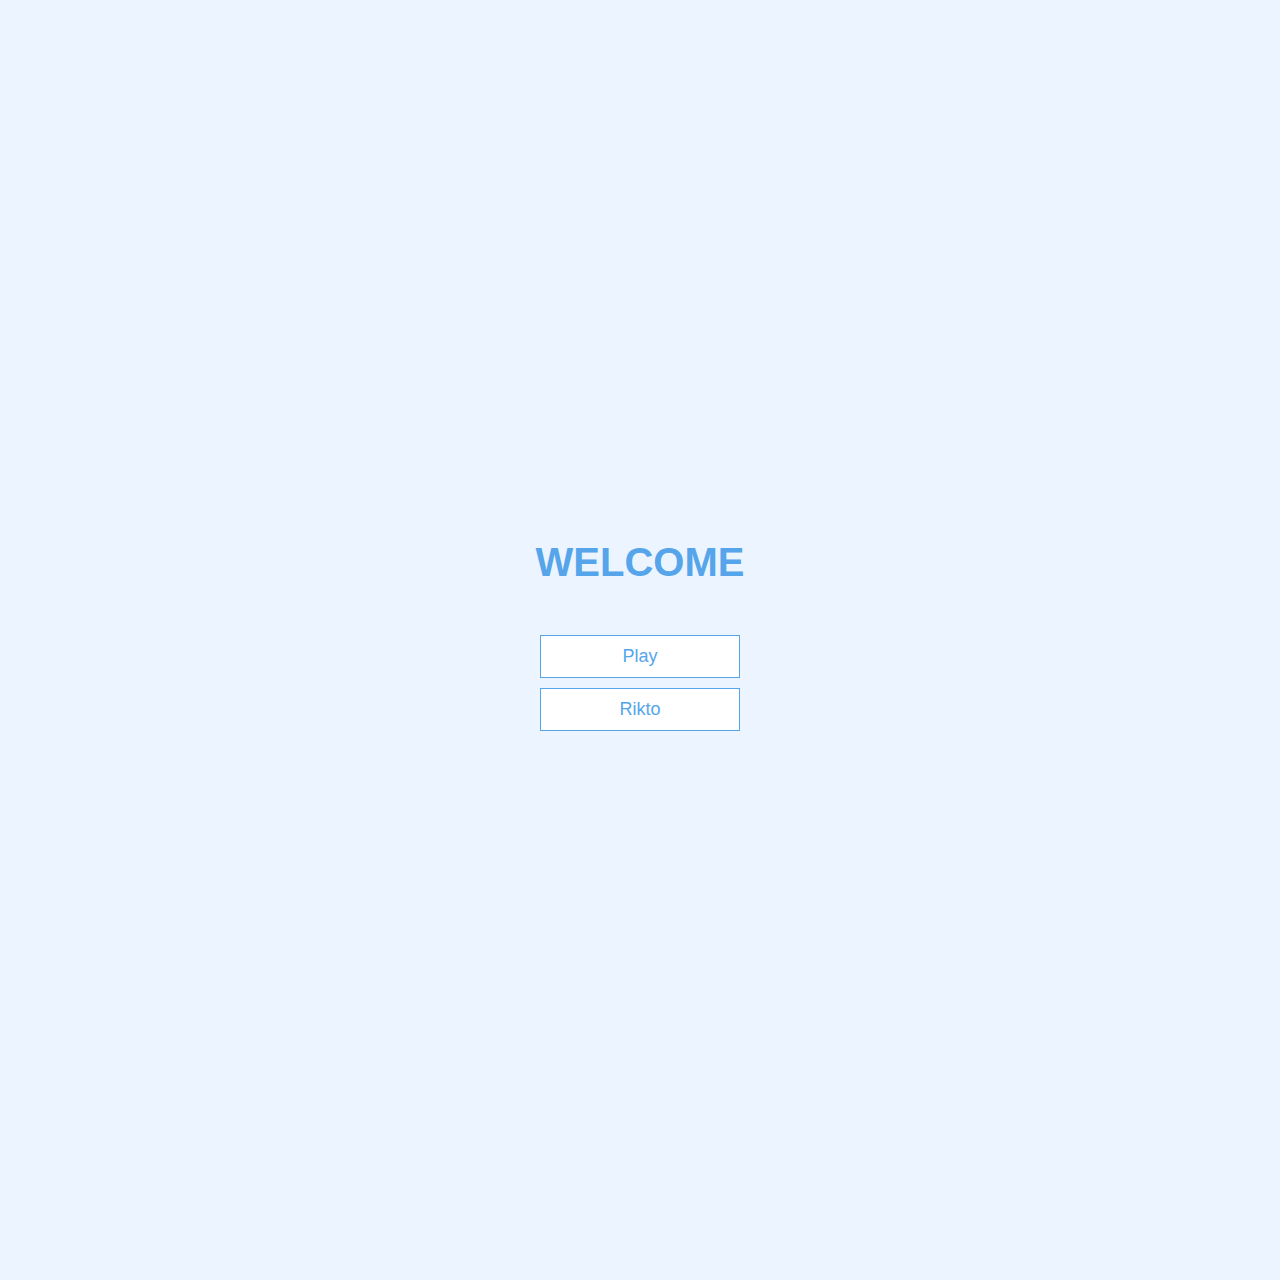
<file: index.html>
<!DOCTYPE html>
<html lang="en">
<head>
    <meta charset="UTF-8">
    <meta name="viewport" content="width=device-width, initial-scale=1.0">
    <title>Quick Quiz</title>
    <link rel="stylesheet" href="app.css">
</head>
<body>
   <div class="container">
       <div id="home" class="flex-center flex-column">
        <h1>WELCOME</h1>
        <a class="btn" href="Quiz.html">Play</a>
        <a class="btn" href="https://www.facebook.com/profile.php?id=10005648372993">Rikto</a>
       </div>
   </div> 
</body>
</html>
</file>
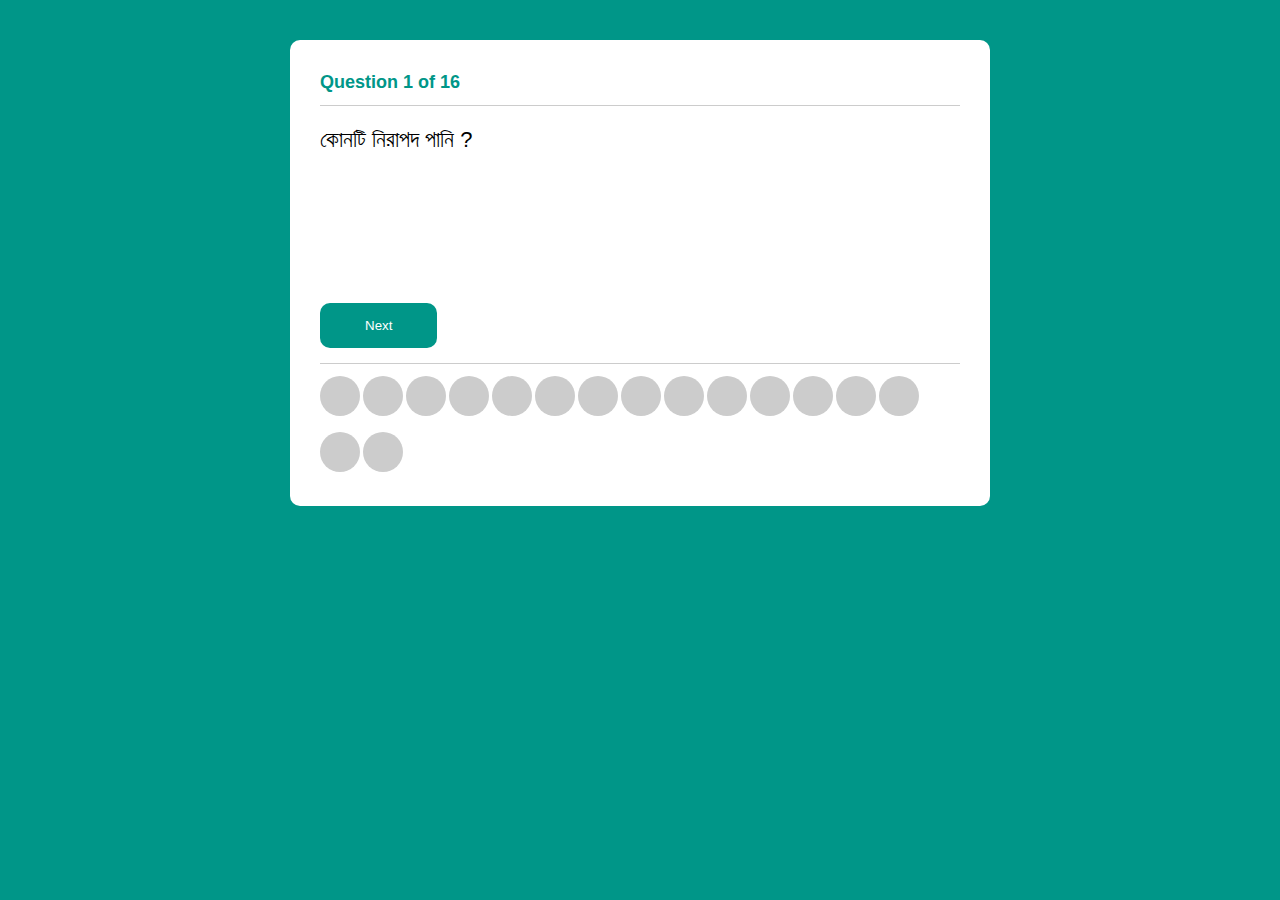
<file: Quiz.html>
<!DOCTYPE html>
<html lang="en">
<head>
    <meta charset="UTF-8">
    <meta name="viewport" content="width=device-width, initial-scale=1.0">
    <title>RIKTO</title>
    <link rel="stylesheet" href="Quiz.css">
</head>
<body>

   <div class="quiz-box custom-box">
       <div class="question-number">
           
       </div>
       <div class="question-text">
           
       </div>
       <div class="option-container">

       </div>
       <div class="next-question-btn">
           <button type="button" class="btn" onclick="next()">Next</button>
       </div>
       <div class="answers-indicator">

       </div>
   </div>
   <div class="result-box custom-box hide">
    <h1>Quiz Result</h1>
    <table>
    <tr>
        <td>Table Question</td>
        <td><span class="total-question"></span></td>
    </tr>
    <tr>
        <td>Attempt</td>
        <td><span class="total-attempt"></span></td>
    </tr>
    <tr>
        <td>Correct</td>
        <td><span class="total-correct"></span></td>
    </tr>
    <tr>
        <td>Wrong</td>
        <td><span class="total-wrong"></span></td>
    </tr>
    <tr>
        <td>Percentage</td>
        <td><span class="percentage"></span></td>
    </tr>
    <tr>
        <td>You Total Score</td>
        <td><span class="total-score"></span></td>
    </tr>
    </table>
    <a href="Quiz.html"><button type="button" class="btn">Try Again</button></a>
    <a href="#"><button type="button" class="btn">Next</button></a>
</div>
<script src="question.js"></script>
<script src="app.js"></script>
</body>
</html>
</file>
<file: app.css>
:root
{
    background-color: #ecf5ff;
    font-size: 62.5%;
}
*
{
    box-sizing: border-box;
    font-family: Arial, Helvetica, sans-serif;
    margin: 0;
    padding: 0;
    color: #333333;
}
h1,
h2,
h3,
h4
{
    margin-bottom: 1rem;
}
h1
{
    font-size: 40px;
    color: #56a5eb;
    margin-bottom: 5rem;
}
h1>span
{
    font-size: 2.4rem;
    font-weight: 500;
}
h2
{
    font-size: 2.2rem;
    margin-bottom: 4rem;
    font-weight: 700;
}
h3
{
    font-size: 2.8rem;
    font-weight: 500;
}

/* UTILITIES*/

.container
{
    width: 100vw;
    height: 100vw;
    display: flex;
    justify-content: center;
    align-items: center;
    max-width: 80rem;
    margin: 0 auto;
    padding: 2rem;
}
.container>*
{
    width: 100%;
}
.flex-column
{
    display: flex;
    flex-direction: column;
}
.flex-center
{
    justify-content: center;
    align-items: center;
}
.justify-column
{
    justify-content: center;
}
.text-center
{
    text-align: center;
}
.hidden
{
    display: none;
}

/*BUTTONS*/

.btn
{
    font-size: 1.8rem;
    padding: 1rem 0;
    width: 20rem;
    text-align: center;
    border: 0.1rem solid #56a5eb;
    margin-bottom: 1rem;
    text-decoration: none;
    color: #56a5eb;
    background-color: #ffffff;
}
.btn:hover
{
    cursor: pointer;
    box-shadow: 0 0.4rem 0 rgba(93, 200, 253, 0.5);
    transform: translateY(-0.1rem);
    transition: transform 150ms;
}
.btn[disabled]:hover
{
    cursor:not-allowed;
    box-shadow: none;
    transform: none;
}
</file>
<file: Quiz.css>
@import url ('https://fonts.googleais.com/css?family=open+sans:250,300,400,500,600,700,800,&dispay=swap');
body
{
    margin: 0;
    font-size: 16px;
    background: #009688;
    font-family: 'Montserrat', sans-serif;
    font-weight: 400;
}
*{
    box-sizing: border-box;
    margin: 0;
    padding: 0;
    outline: none;
}
.custom-box
{
    max-width: 700px;
    background: #ffffff;
    margin:40px auto;
    padding: 30px;
    border-radius: 10px;
}
.custom-box.hide
{
    display: none;
}
.home-box h3
{
    font-size: 18px;
    color: #000000;
    font-weight: 500;
    margin-bottom: 15px;
    line-height: 25px;
}
.home-box p
{
    font-size: 16px;
    margin-bottom: 10px;
    line-height: 22px;
    color: #000000;
    font-weight: 400;
}
.home-box .btn
{
    margin-top: 20px;
}
.home-box p span
{
    font-weight: 500;
}
.btn
{
    padding: 15px 45px;
    background-color: #009688;
    color: #ffffff;
    border: none;
    border-radius: 10px;
    font-family: 'Montserrat', sans-serif;
    font-weight: 16px;
    cursor: pointer;
    display: inline-block;
}
.quiz-box .question-number
{
    font-size: 18px;
    color: #009688;
    font-weight: 600;
    border-bottom: 1px solid #cccccc;
    padding-bottom: 10px;
    line-height: 25px;
}
.quiz-box .question-text
{
    font-size: 22px;
    color: #000000;
    line-height: 28px;
    font-weight: 400;
    padding: 20px 0;
    margin: 0;
}
.quiz-box .option-container .option
{
    background-color: #cccccc;
    padding: 13px 15px;
    font-size: 16px;
    line-height: 2px;
    color: #000;
    border-radius: 5px;
    margin-bottom: 10px;
    cursor: pointer;
    text-transform: capitalize;
    opacity: 0;
    animation: fadeIn 0.3s ease forwards;
    position: relative;
    overflow: hidden;
}
.quiz-box .option-container .option.already-answerd
{
    pointer-events: none;
}
@keyframes fadeIn
{
    0%{
        opacity: 0;
    }
    100%{
        opacity: 1;
    }
}
.quiz-box .option-container .option.correct::before
{
    content: '';
    position: absolute;
    left: 0;
    top: 0;
    height: 100%;
    width: 100%;
    background-color: green;
    z-index: -1;
    animation: slideInLeft .5s ease forwards;
}
@keyframes slideInLeft
{
    0%
    {
        transform: translateX(-100%);
    }
    100%
    {
        transform: translateX(0%);
    }
}
.quiz-box .option-container .option.wrong::before
{
    content: '';
    position: absolute;
    left: 0;
    top: 0;
    height: 100%;
    width: 100%;
    background-color: red;
    z-index: -1;
    animation: slideInLeft .5s ease forwards;
}
.quiz-box .option-container .option.wrong
{
    color: #ffffff;
}
.quiz-box .option-container .option.correct
{
    color: #ffffff;
}
.quiz-box .btn
{
    margin: 15px 0;
}
.quiz-box .answers-indicator
{
    border-top: 1px solid #cccccc;
}
.quiz-box .answers-indicator div
{
    height: 40px;
    width: 40px;
    display: inline-block;
    background-color: #cccccc;
    border-radius: 50%;
    margin-right: 3px;
    margin-top: 12px;
}
.quiz-box .answers-indicator div.correct{
    background-color:;
    background-image: url(yes.png);
    background-size: 100%;
    background-repeat: no-repeat;
}
.quiz-box .answers-indicator div.wrong{
    background-color:;
    background-image: url(no.png);
    background-size: 100%;
    background-repeat: no-repeat;
}
.result-box
{
    text-align: center;
}
.result-box.hide
{
    display: none;
}
.result-box h1
{
    font-size: 35px;
    line-height: 42px;
    color: #009688;
}
.result-box table
{
    width: 100%;
    border-collapse: collapse;
    margin: 35px 0;
}
.result-box table td
{
    border: 1px solid #cccccc;
    padding: 8px 15px;
    font-weight: 500;
    color: #000;
    width: 50%;
    text-align: left;
    font-size: 18px;
}
.result-box .btn
{
    margin-right: 20px;
}

@media(max-width: 767px)
{
    .result-box .btn
    {
        margin-bottom: 15px;
    }
}
</file>
